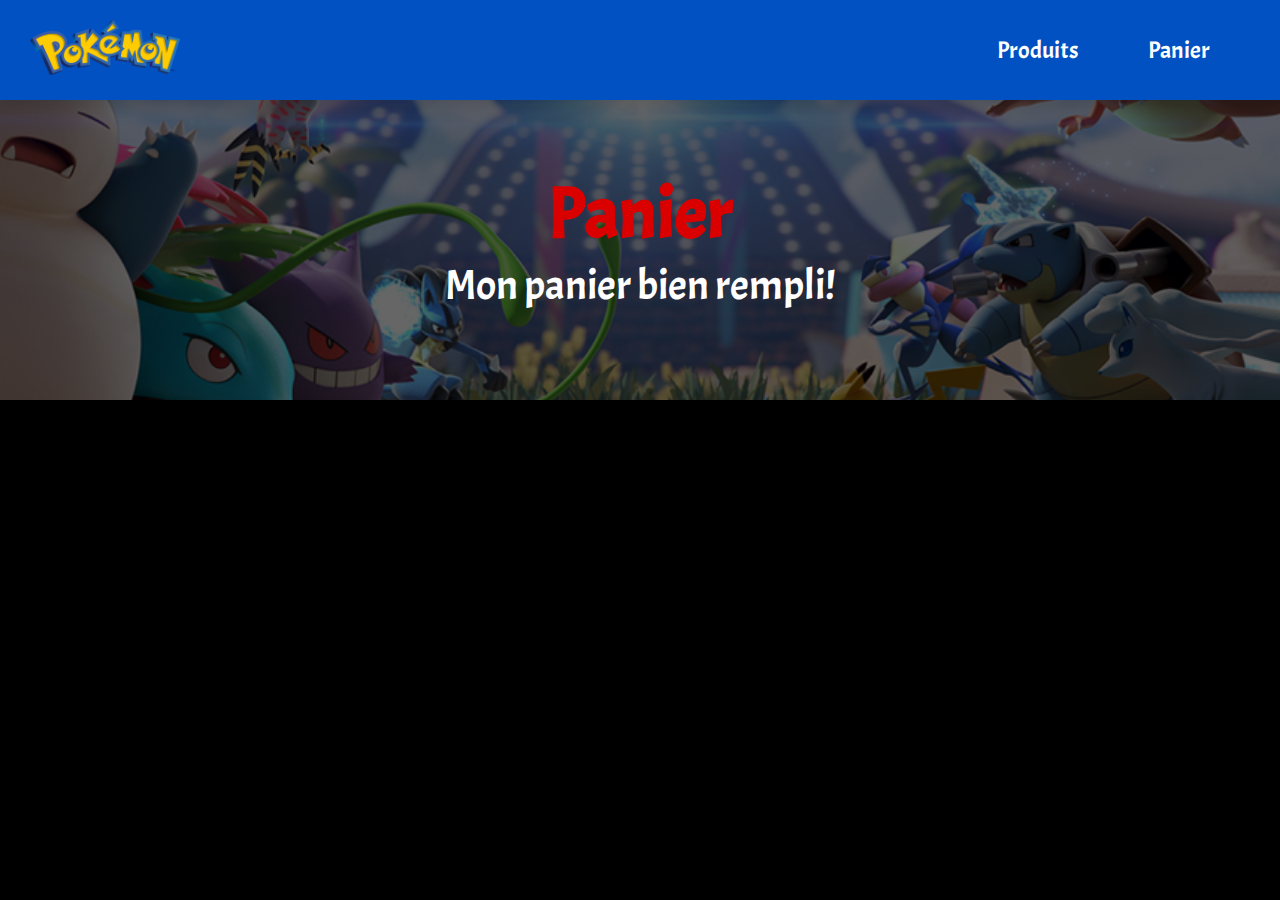
<file: panier.html>
<!DOCTYPE html>
<html lang="en">
<head>
    <meta charset="UTF-8">
    <meta name="viewport" content="width=device-width, initial-scale=1.0">
    <title>Panier</title>
    <link rel="stylesheet" href="style.css">
</head>
<body>
    <header>
        <nav>
            <a href="index.html"><img src="images/International_Pokémon_logo.svg.png" alt="Logo"></a>
            <ul>
                <li><a href="produits.html">Produits</a></li>
                <li><a href="panier.html">Panier</a></li>
            </ul>
        </nav>
        <div class="OtherSection">
            <h1>Panier</h1>
            <h3>Mon panier bien rempli!</h3>
        </div>
        <div class="opacity-2"></div>
        <img class="banniere" src="images/pokemon-panier-banniere.jpg" alt="Pokemon">
    </header>

    <div id="panier"></div>

    <script src="panier.js"></script>
</body>
</html>
</file>
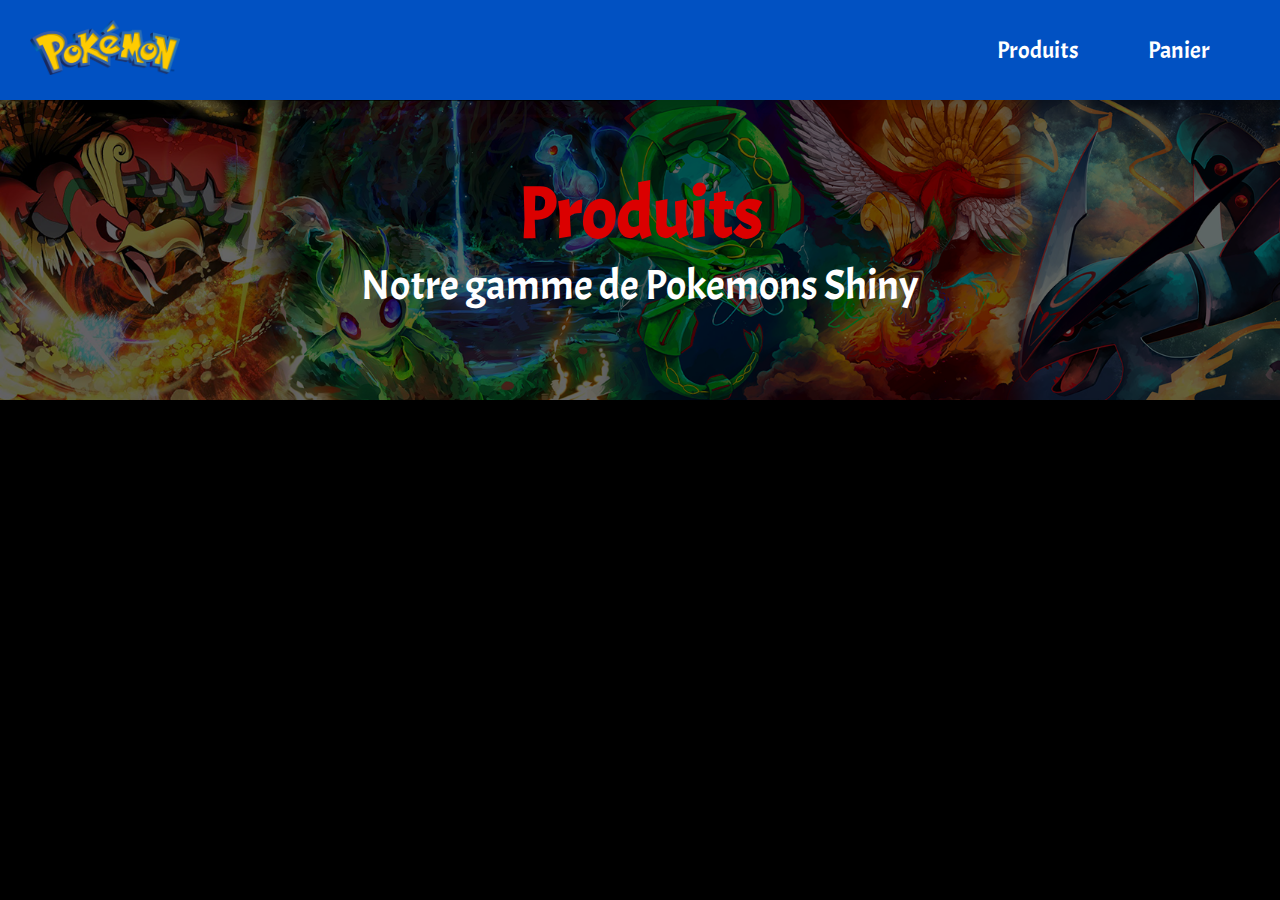
<file: produits.html>
<!DOCTYPE html>
<html lang="en">
<head>
    <meta charset="UTF-8">
    <meta name="viewport" content="width=device-width, initial-scale=1.0">
    <title>Produits</title>
    <link rel="stylesheet" href="style.css">
</head>
<body>
    <header>
        <nav>
            <a href="index.html"><img src="images/International_Pokémon_logo.svg.png" alt="Logo"></a>
            <ul>
                <li><a href="produits.html">Produits</a></li>
                <li><a href="panier.html">Panier</a></li>
            </ul>
        </nav>
        <div class="OtherSection">
            <h1>Produits</h1>
            <h3>Notre gamme de Pokemons Shiny</h3>
        </div>
        <div class="opacity-2"></div> 
        <img class="banniere" src="images/pokeLegendaires.png" alt="Pokemon">
    </header>

    <div id="products"></div>

    <script src="script.js"></script>
</body>
</html>
</file>
<file: style.css>
@import url('https://fonts.googleapis.com/css2?family=Acme&display=swap');

*{
    margin: 0;
    padding: 0;
    box-sizing: border-box;
    font-family: 'Acme', sans-serif;
}

header{
    position: sticky;
    top: 0;
    left: 0;
}

body{
    background-color: #000000;
}

nav{
    background-color: #0151c2;
    padding: 0 20px;
    height: 100px;
    display: flex;
    align-items: center;
    justify-content: space-between;
    z-index: 999;
    box-shadow: 0 5px 10px rgba(0,0,0,0.1);
}

nav img {
    margin-left: 10px;
    width: 150px;
    height: 150px;
    object-fit: contain;
}

nav ul{
    display: flex;
    flex-wrap: wrap;
    list-style: none;
}

nav ul li{
    margin: 0 5px;
}

nav ul li a{
    color: white;
    font-size: 24px;
    font-weight: 500;
    padding: 8px 15px;
    border-radius: 5px;
    transition: all 0.3s ease;
    text-decoration: none;
    margin-right: 30px;
}

.FirstSection{
    z-index: 2;
    text-align: center;
    position: absolute;
    top: 55%;
    left: 50%;
    transform: translate(-50%, -50%);
}

.FirstSection h1{
    font-size: 72px;
    color: #db0000;
}

.FirstSection h3{
    font-size: 42px;
    font-weight: 500;
    margin-bottom: 20px;
    color: white;
}

button{
    padding: 10px 30px;
    border-radius: 5px;
    border: none;
    background-color: #0151c2;
    color: white;
    font-size: 24px;
    font-weight: 500;
    cursor: pointer;
    transition: all 0.3s ease;
}

.opacity-1{
    width: 100%;
    height: 100%;
    position: absolute;
    top: 100px;
    left: 0;
    z-index: -1;
    background-color: black;
    opacity: 0.6;
}

.FondPokemon{ 
    position: absolute;
    top: 100px;
    left: 0;
    z-index: -2;
    width: 100%;
    height: 100vh;
    object-fit: cover;
}

.OtherSection{
    z-index: 2;
    text-align: center;
    position: absolute;
    top: 250px;
    left: 50%;
    transform: translate(-50%, -50%);
}

.OtherSection h1{
    font-size: 72px;
    color: #db0000;
}

.OtherSection h3{
    font-size: 42px;
    font-weight: 500;
    margin-bottom: 20px;
    color: white;
}

.opacity-2{
    width: 100%;
    height: 300px;
    position: absolute;
    top: 100px;
    left: 0;
    z-index: -1;
    background-color: black;
    opacity: 0.6;
}

.banniere{ 
    position: absolute;
    top: 100px;
    left: 0;
    z-index: -2;
    width: 100%;
    height: 300px;
    object-fit: cover;
}

#products{
    padding: 320px 0;
    display: flex;
    flex-wrap: wrap;
    justify-content: center;
}

.pokemon-card{
    width: 200px;
    height: 200px;
    background-color: #db0000;
    border-radius: 10px;
    margin: 30px;
    box-shadow: 0 5px 10px rgba(0,0,0,0.1);
    transition: all 0.3s ease;
    cursor: pointer;
    display: flex;
    flex-direction: column;
    justify-content: center;
    align-items: center;
}

.pokemon-card:hover{
    transform: scale(1.1);
}

.pokemon-card img{
    object-fit: cover;
    border-radius: 10px;
}

.pokemon-card h2{
    color: white;
    font-size: 24px;
    font-weight: 500;
    margin-top: 30px;
}

#panier{
    padding: 320px 0;
    display: flex;
    flex-wrap: wrap;
    justify-content: center;
}

#panier > div{
    width: 200px;
    height: 200px;
    background-color: #0151c2;
    border-radius: 10px;
    margin: 30px;
    box-shadow: 0 5px 10px rgba(0,0,0,0.1);
    transition: all 0.3s ease;
    cursor: pointer;
    display: flex;
    flex-direction: column;
    justify-content: center;
    align-items: center;
}

#panier > div:hover{
    transform: scale(1.1);
}

#panier > div img{
    object-fit: cover;
    border-radius: 10px;
}

#panier > div h2{
    color: white;
    font-size: 24px;
    font-weight: 500;
    margin-top: 30px;
}
</file>
